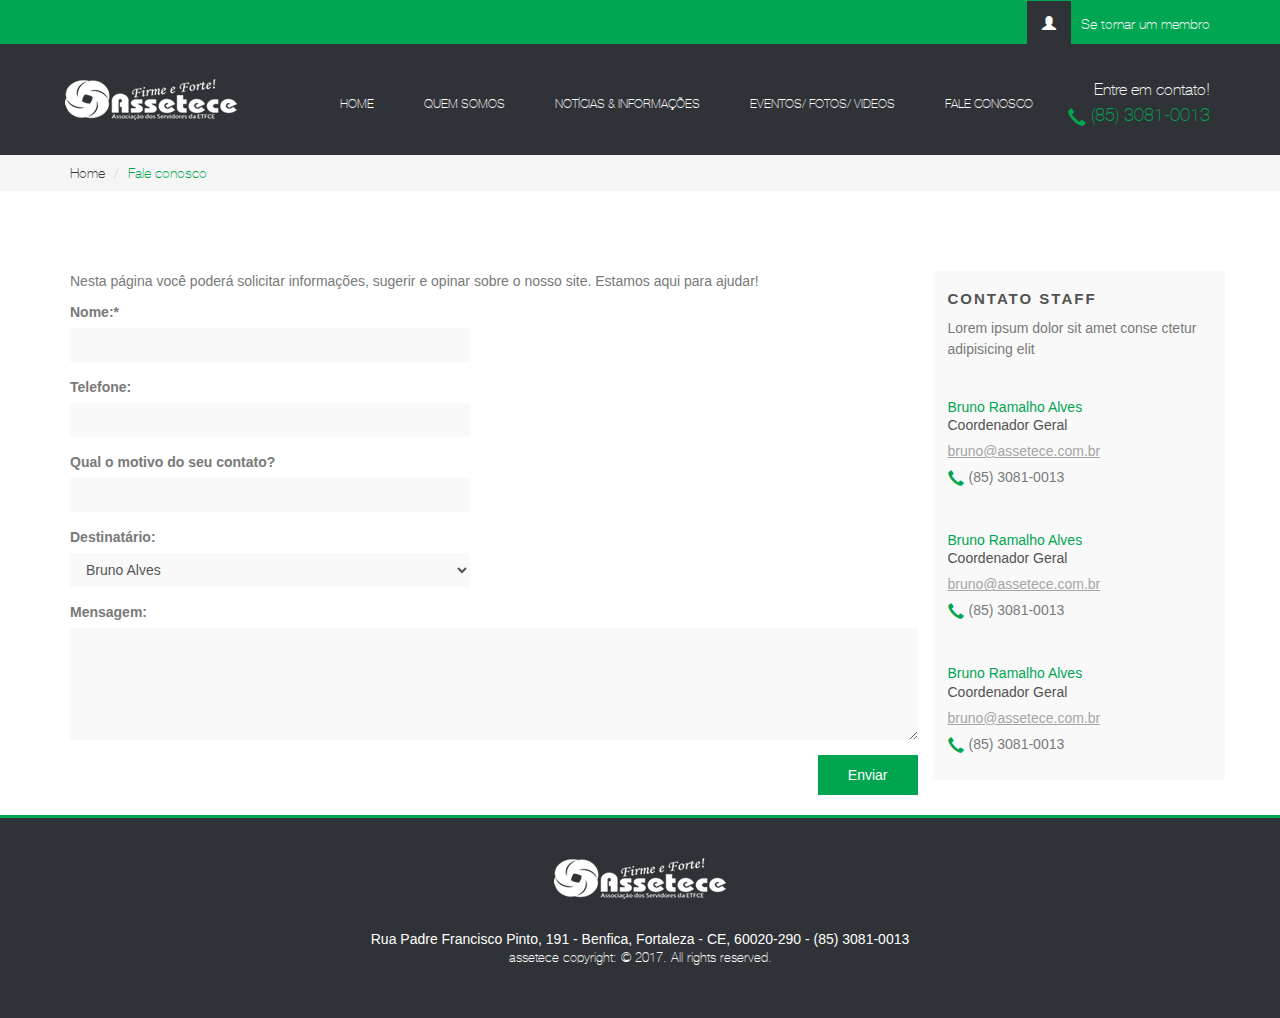
<file: contato.html>
<!DOCTYPE html>
<html lang="en">

<head>
    <title>Assetece</title>
    <meta charset="UTF-8">
    <meta name="viewport" content="width=device-width, initial-scale=1">
    <link href="css/bootstrap.min.css" rel="stylesheet">
    <link href="css/style.css" rel="stylesheet">
</head>

<body>

    <div id="wrapper" class="internal-page">
        <div class="top-header">
            <div class="container">
                <div class="top-membro pull-right">
                    <a href="#" class="pull-right"><span class="glyphicon glyphicon-user"></span>Se tornar um membro</a>
                </div>
            </div>
        </div>
        <nav class="navbar navbar-default">
            <div class="container">
                <div class="navbar-header">
                    <button type="button" class="navbar-toggle collapsed" data-toggle="collapse" data-target="#bs-example-navbar-collapse-1" aria-expanded="false">
                        <span class="sr-only">Toggle navigation</span>
                        <span class="icon-bar"></span>
                        <span class="icon-bar"></span>
                        <span class="icon-bar"></span>
                    </button>
                    <a class="navbar-brand" href="#"><img src="images/logo.png" alt="Logo"></a>
                </div>

                <div class="collapse navbar-collapse" id="bs-example-navbar-collapse-1">
                    <ul class="nav navbar-nav navbar-right">
                        <li><a href="index.html">Home</a></li>
                        <li><a href="quem-somos.html">Quem somos</a></li>
                        <li><a href="noticias.html">Notícias & Informações</a></li>
                        <li><a href="noticias.html">Eventos/ Fotos/ Videos</a></li>
                        <li><a href="contato.html">Fale conosco</a></li>
                        <li class="top-fone">Entre em contato!<span class="fone"><span class="icon-fone glyphicon glyphicon-earphone"></span>(85) 3081-0013</span>
                        </li>
                    </ul>
                </div>
            </div>
        </nav>
        <div aria-label="breadcrumb" class="breadcrumb-box">
            <div class="container">
                <ol class="breadcrumb">
                    <li class="breadcrumb-item"><a href="#">Home</a></li>
                    <li class="breadcrumb-item active" aria-current="page">Fale conosco</li>
                </ol>
            </div>
        </div>

        <div class="content">
            <div class="container">
                <div class="row content-full">
                    <div class="col-md-9">
                        <div class="row form-contato">
                            <div class="col-md-12">
                                <p>Nesta página você poderá solicitar informações, sugerir e opinar sobre o nosso site. Estamos aqui para ajudar!</p>
                                <form action="/action_page.php">
                                    <div class="form-group">
                                        <label for="email">Nome:*</label>
                                        <input type="email" class="form-control" id="email">
                                    </div>
                                    <div class="form-group">
                                        <label for="pwd">Telefone:</label>
                                        <input type="phone" class="form-control" id="pwd">
                                    </div>
                                    <div class="form-group">
                                        <label for="pwd">Qual o motivo do seu contato?</label>
                                        <input type="motivo" class="form-control" id="pwd">
                                    </div>
                                    <div class="form-group">
                                        <label for="sel1">Destinatário:</label>
                                        <select class="form-control" id="sel1">
                                              <option>Bruno Alves</option>
                                              <option>2</option>
                                              <option>3</option>
                                              <option>4</option>
                                            </select>
                                    </div>
                                    <div class="form-group">
                                        <label for="comment">Mensagem:</label>
                                        <textarea class="form-control" rows="5" id="comment"></textarea>
                                    </div>
                                    <button type="submit" class="btn btn-default">Enviar</button>
                                </form>
                            </div>
                        </div>
                    </div>
                    <div class="col-md-3 sidebar">
                        <div class="tit-sidebar">
                            <h3>Contato Staff</h3>
                            <span>Lorem ipsum dolor sit amet conse ctetur adipisicing elit</span>
                        </div>
                        <div class="sidebar-lista">
                            <div class="item-lista item-contato">
                                <div class="tit-item">
                                    <h5>Bruno Ramalho Alves</h5>
                                    <span>Coordenador Geral</span>
                                    <a href="">bruno@assetece.com.br</a>
                                    <p><i class="glyphicon glyphicon-earphone"></i>(85) 3081-0013</p>
                                </div>
                            </div>
                            <div class="item-lista item-contato">
                                <div class="tit-item">
                                    <h5>Bruno Ramalho Alves</h5>
                                    <span>Coordenador Geral</span>
                                    <a href="">bruno@assetece.com.br</a>
                                    <p><i class="glyphicon glyphicon-earphone"></i>(85) 3081-0013</p>
                                </div>
                            </div>
                            <div class="item-lista item-contato">
                                <div class="tit-item">
                                    <h5>Bruno Ramalho Alves</h5>
                                    <span>Coordenador Geral</span>
                                    <a href="">bruno@assetece.com.br</a>
                                    <p><i class="glyphicon glyphicon-earphone"></i>(85) 3081-0013</p>
                                </div>
                            </div>
                        </div>
                    </div>
                </div>
            </div>
        </div>
    </div>
    <div class="footer">
        <div class="container">
            <img src="images/logo.png" alt="">
            <p class="footer-end">Rua Padre Francisco Pinto, 191 - Benfica, Fortaleza - CE, 60020-290 - (85) 3081-0013</p>
            <p class="copyright">assetece copyright: © 2017. All rights reserved.</p>
        </div>
    </div>
    </div>

    <script type="text/javascript" src="js/jquery-3.2.1.min.js"></script>
    <script type="text/javascript" src="js/bootstrap.min.js"></script>
    <script type="text/javascript" src="js/scripts.js"></script>

</body>

</html>
</file>
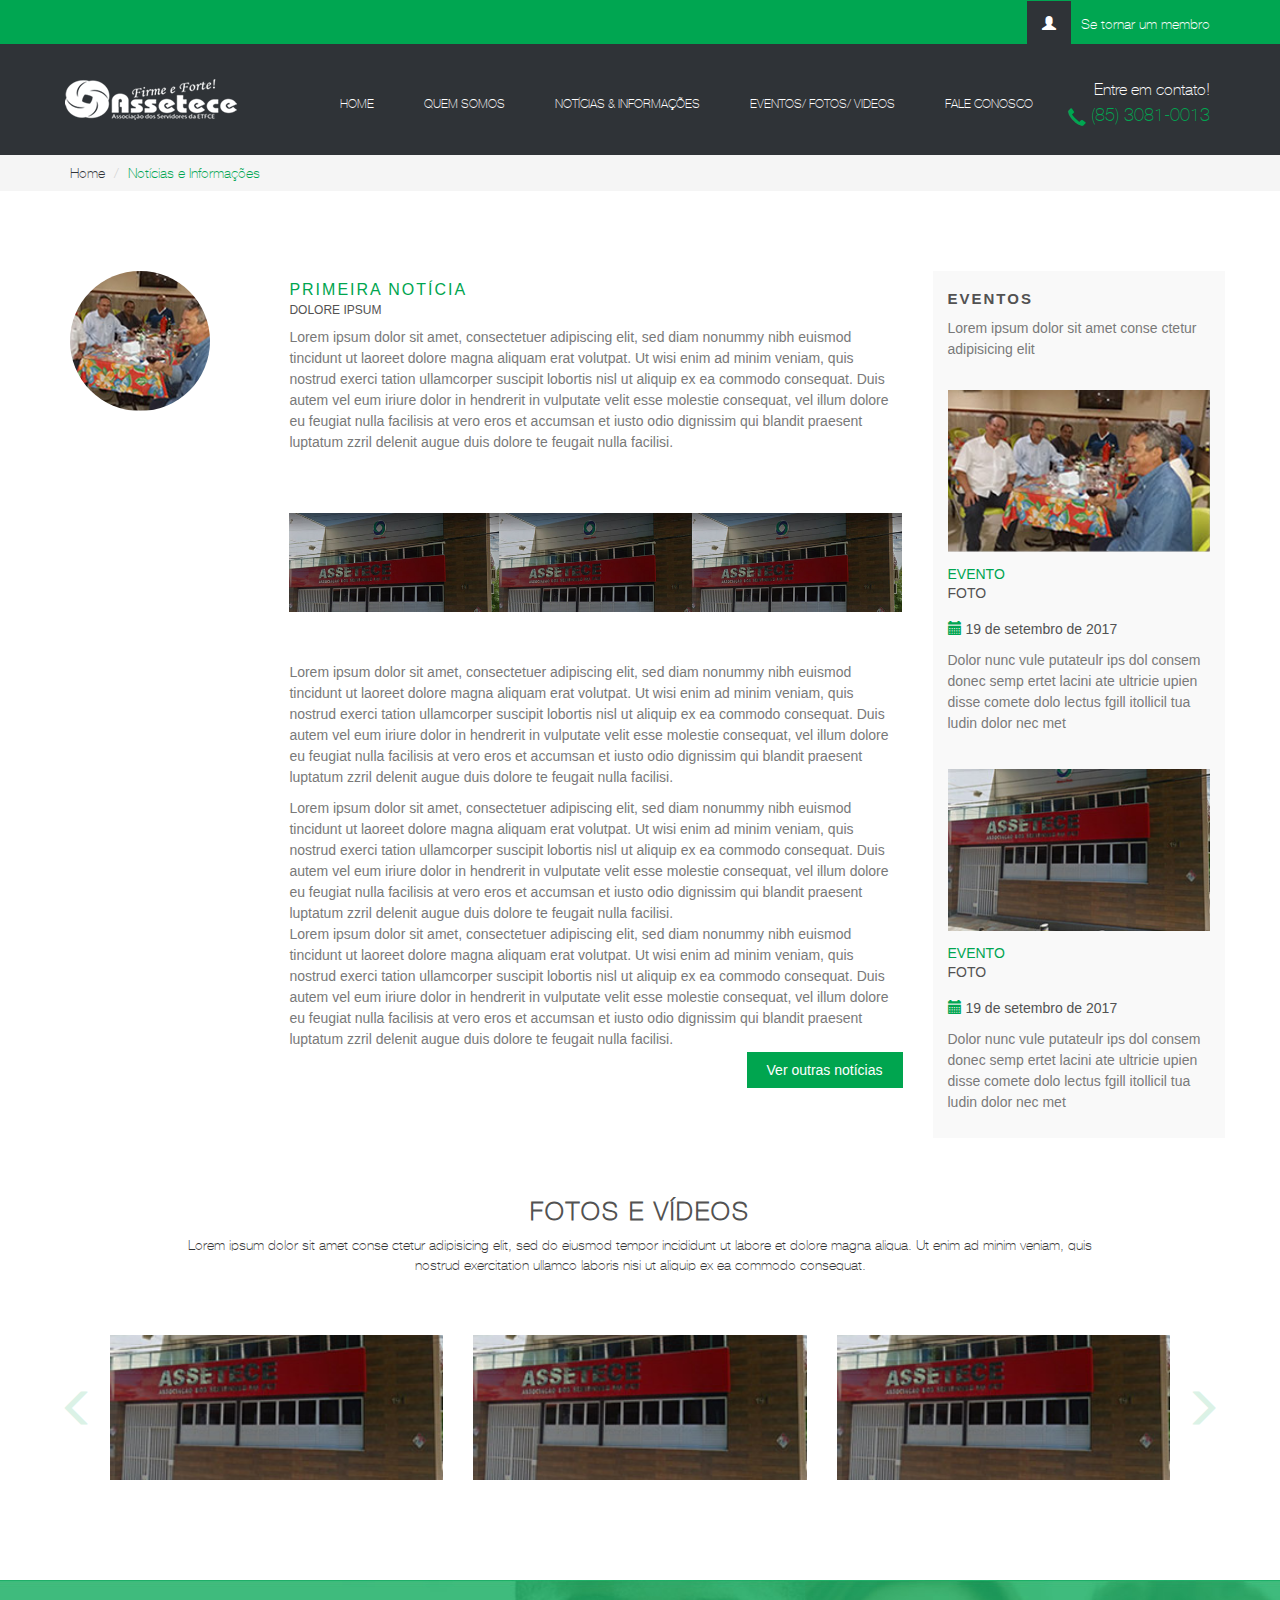
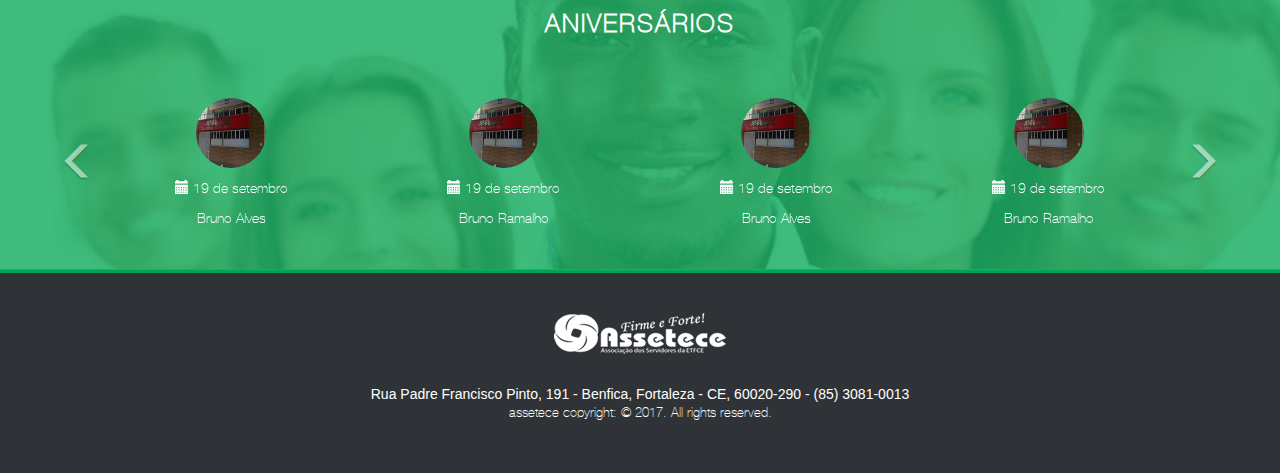
<file: noticia.html>
<!DOCTYPE html>
<html lang="en">

<head>
    <title>Assetece</title>
    <meta charset="UTF-8">
    <meta name="viewport" content="width=device-width, initial-scale=1">
    <link href="css/bootstrap.min.css" rel="stylesheet">
    <link href="css/style.css" rel="stylesheet">
</head>

<body>

    <div id="wrapper" class="internal-page">
        <div class="top-header">
            <div class="container">
                <div class="top-membro pull-right">
                    <a href="#" class="pull-right"><span class="glyphicon glyphicon-user"></span>Se tornar um membro</a>
                </div>
            </div>
        </div>
        <nav class="navbar navbar-default">
            <div class="container">
                <div class="navbar-header">
                    <button type="button" class="navbar-toggle collapsed" data-toggle="collapse" data-target="#bs-example-navbar-collapse-1" aria-expanded="false">
                        <span class="sr-only">Toggle navigation</span>
                        <span class="icon-bar"></span>
                        <span class="icon-bar"></span>
                        <span class="icon-bar"></span>
                    </button>
                    <a class="navbar-brand" href="#"><img src="images/logo.png" alt="Logo"></a>
                </div>

                <div class="collapse navbar-collapse" id="bs-example-navbar-collapse-1">
                    <ul class="nav navbar-nav navbar-right">
                        <li><a href="index.html">Home</a></li>
                        <li><a href="quem-somos.html">Quem somos</a></li>
                        <li><a href="noticias.html">Notícias & Informações</a></li>
                        <li><a href="noticias.html">Eventos/ Fotos/ Videos</a></li>
                        <li><a href="contato.html">Fale conosco</a></li>
                        <li class="top-fone">Entre em contato!<span class="fone"><span class="icon-fone glyphicon glyphicon-earphone"></span>(85) 3081-0013</span>
                        </li>
                    </ul>
                </div>
            </div>
        </nav>
        <div aria-label="breadcrumb" class="breadcrumb-box">
            <div class="container">
                <ol class="breadcrumb">
                    <li class="breadcrumb-item"><a href="#">Home</a></li>
                    <li class="breadcrumb-item active" aria-current="page">Notícias e Informações</li>
                </ol>
            </div>
        </div>

        <div class="content">
            <div class="container">
                <div class="row content-full">
                    <div class="col-md-9">
                        <div class="row item-post">
                            <div class="col-md-3">
                                <img src="images/evento-2.jpg" alt="">
                            </div>
                            <div class="col-md-9 content-post">
                                <h2>Primeira notícia</h2>
                                <h5>Dolore ipsum</h5>
                                <p>
                                    Lorem ipsum dolor sit amet, consectetuer adipiscing elit, sed diam nonummy nibh euismod tincidunt ut laoreet dolore magna aliquam erat volutpat. Ut wisi enim ad minim veniam, quis nostrud exerci tation ullamcorper suscipit lobortis nisl ut aliquip ex
                                    ea commodo consequat. Duis autem vel eum iriure dolor in hendrerit in vulputate velit esse molestie consequat, vel illum dolore eu feugiat nulla facilisis at vero eros et accumsan et iusto odio dignissim qui blandit
                                    praesent luptatum zzril delenit augue duis dolore te feugait nulla facilisi.
                                </p>
                                <img src="images/sobre-img.jpg" alt="">
                                <p>
                                    Lorem ipsum dolor sit amet, consectetuer adipiscing elit, sed diam nonummy nibh euismod tincidunt ut laoreet dolore magna aliquam erat volutpat. Ut wisi enim ad minim veniam, quis nostrud exerci tation ullamcorper suscipit lobortis nisl ut aliquip ex
                                    ea commodo consequat. Duis autem vel eum iriure dolor in hendrerit in vulputate velit esse molestie consequat, vel illum dolore eu feugiat nulla facilisis at vero eros et accumsan et iusto odio dignissim qui blandit
                                    praesent luptatum zzril delenit augue duis dolore te feugait nulla facilisi.
                                </p>
                                <p>
                                    Lorem ipsum dolor sit amet, consectetuer adipiscing elit, sed diam nonummy nibh euismod tincidunt ut laoreet dolore magna aliquam erat volutpat. Ut wisi enim ad minim veniam, quis nostrud exerci tation ullamcorper suscipit lobortis nisl ut aliquip ex
                                    ea commodo consequat. Duis autem vel eum iriure dolor in hendrerit in vulputate velit esse molestie consequat, vel illum dolore eu feugiat nulla facilisis at vero eros et accumsan et iusto odio dignissim qui blandit
                                    praesent luptatum zzril delenit augue duis dolore te feugait nulla facilisi. <br>Lorem ipsum dolor sit amet, consectetuer adipiscing elit, sed diam nonummy nibh euismod tincidunt
                                    ut laoreet dolore magna aliquam erat volutpat. Ut wisi enim ad minim veniam, quis nostrud exerci tation ullamcorper suscipit lobortis nisl ut aliquip ex ea commodo consequat. Duis autem vel eum iriure dolor in hendrerit
                                    in vulputate velit esse molestie consequat, vel illum dolore eu feugiat nulla facilisis at vero eros et accumsan et iusto odio dignissim qui blandit praesent luptatum zzril delenit augue duis dolore te feugait nulla
                                    facilisi.
                                </p>
                                <div class="leia-outras">
                                    <a href="#">Ver outras notícias</a>
                                </div>
                            </div>
                        </div>
                    </div>
                    <div class="col-md-3 sidebar">
                        <div class="tit-sidebar">
                            <h3>Eventos</h3>
                            <span>Lorem ipsum dolor sit amet conse ctetur adipisicing elit</span>
                        </div>
                        <div class="sidebar-lista">
                            <div class="item-lista">
                                <div class="img-lista">
                                    <img src="images/evento-2.jpg" alt="">
                                </div>
                                <div class="tit-item">
                                    <h5>Evento</h5>
                                    <span>Foto</span>
                                </div>
                                <p class="data-evento">
                                    <span class="glyphicon glyphicon-calendar"></span> 19 de setembro de 2017
                                </p>
                                <p>Dolor nunc vule putateulr ips dol consem donec semp ertet lacini ate ultricie upien disse comete dolo lectus fgill itollicil tua ludin dolor nec met </p>
                            </div>
                            <div class="item-lista">
                                <div class="img-lista">
                                    <img src="images/evento.jpg" alt="">
                                </div>
                                <div class="tit-item">
                                    <h5>Evento</h5>
                                    <span>Foto</span>
                                </div>
                                <p class="data-evento">
                                    <span class="glyphicon glyphicon-calendar"></span> 19 de setembro de 2017
                                </p>
                                <p>Dolor nunc vule putateulr ips dol consem donec semp ertet lacini ate ultricie upien disse comete dolo lectus fgill itollicil tua ludin dolor nec met </p>
                            </div>
                        </div>
                    </div>
                </div>
            </div>

            <div class="fotos">
                <div class="container">
                    <div class="header-section text-center">
                        <h3>Fotos e Vídeos</h3>
                        <p class="section-desc">
                            Lorem ipsum dolor sit amet conse ctetur adipisicing elit, sed do eiusmod tempor incididunt ut labore et dolore magna aliqua. Ut enim ad minim veniam, quis nostrud exercitation ullamco laboris nisi ut aliquip ex ea commodo consequat.
                        </p>
                    </div>
                    <div class="carousel slide media-carousel" id="media">
                        <div class="carousel-inner">
                            <div class="item  active">
                                <div class="row">
                                    <div class="col-md-4 padtop30">
                                        <center>
                                            <div class="parent_circle">
                                                <div class="parent_circle_contain">
                                                    <div class="img-fotos">
                                                        <img src="images/evento.jpg" alt="">
                                                    </div>
                                                </div>
                                            </div>
                                        </center>
                                    </div>
                                    <div class="col-md-4 padtop30">
                                        <center>
                                            <div class="parent_circle">
                                                <div class="parent_circle_contain">
                                                    <div class="img-fotos">
                                                        <img src="images/evento.jpg" alt="">
                                                    </div>
                                                </div>
                                            </div>
                                        </center>
                                    </div>
                                    <div class="col-md-4 padtop30">
                                        <center>
                                            <div class="parent_circle">
                                                <div class="parent_circle_contain">
                                                    <div class="img-fotos">
                                                        <img src="images/evento.jpg" alt="">
                                                    </div>
                                                </div>
                                            </div>
                                        </center>
                                    </div>
                                </div>
                            </div>
                            <div class="item">
                                <div class="row">
                                    <div class="col-md-4 padtop30">
                                        <center>
                                            <div class="parent_circle">
                                                <div class="parent_circle_contain">
                                                    <div class="img-fotos">
                                                        <img src="images/evento.jpg" alt="">
                                                    </div>
                                                </div>
                                            </div>
                                        </center>
                                    </div>
                                    <div class="col-md-4 padtop30">
                                        <center>
                                            <div class="parent_circle">
                                                <div class="parent_circle_contain">
                                                    <div class="img-fotos">
                                                        <img src="images/evento.jpg" alt="">
                                                    </div>
                                                </div>
                                            </div>
                                        </center>
                                    </div>
                                    <div class="col-md-4 padtop30">
                                        <center>
                                            <div class="parent_circle">
                                                <div class="parent_circle_contain">
                                                    <div class="img-fotos">
                                                        <img src="images/evento.jpg" alt="">
                                                    </div>
                                                </div>
                                            </div>
                                        </center>
                                    </div>
                                </div>
                            </div>

                        </div>
                        <a data-slide="prev" href="#media" class="left carousel-control"><span class="glyphicon glyphicon-menu-left"></span></a>
                        <a data-slide="next" href="#media" class="right carousel-control"><span class="glyphicon glyphicon-menu-right"></span></a>
                    </div>
                </div>
            </div>

            <div class="aniversarios">
                <div class="container">
                    <div class="header-section text-center">
                        <h3>Aniversários</h3>
                    </div>

                    <div class="carousel slide media-carousel" id="media">
                        <div class="carousel-inner">
                            <div class="item  active">
                                <div class="row">
                                    <div class="col-md-3 padtop30">
                                        <center>
                                            <div class="parent_circle">
                                                <div class="parent_circle_contain">
                                                    <div class="img-aniv">
                                                        <img src="images/evento.jpg" alt="">
                                                    </div>
                                                    <p class="data-evento">
                                                        <span class="glyphicon glyphicon-calendar"></span> 19 de setembro
                                                    </p>
                                                    <p class="nome-aniv">Bruno Alves</p>
                                                </div>
                                                <div class=" child_round_circle child_round_circle_img1">

                                                </div>
                                            </div>
                                        </center>
                                    </div>
                                    <div class="col-md-3 padtop30">
                                        <center>
                                            <div class="parent_circle">
                                                <div class="parent_circle_contain">
                                                    <div class="img-aniv">
                                                        <img src="images/evento.jpg" alt="">
                                                    </div>
                                                    <p class="data-evento">
                                                        <span class="glyphicon glyphicon-calendar"></span> 19 de setembro
                                                    </p>
                                                    <p class="nome-aniv">Bruno Ramalho</p>
                                                </div>
                                                <div class="child_round_circle child_round_circle_img2  ">

                                                </div>
                                            </div>
                                        </center>
                                    </div>
                                    <div class="col-md-3 padtop30">
                                        <center>
                                            <div class="parent_circle">
                                                <div class="parent_circle_contain">
                                                    <div class="img-aniv">
                                                        <img src="images/evento.jpg" alt="">
                                                    </div>
                                                    <p class="data-evento">
                                                        <span class="glyphicon glyphicon-calendar"></span> 19 de setembro
                                                    </p>
                                                    <p class="nome-aniv">Bruno Alves</p>
                                                </div>
                                                <div class=" child_round_circle child_round_circle_img3 ">

                                                </div>
                                            </div>
                                        </center>
                                    </div>
                                    <div class="col-md-3 padtop30">
                                        <center>
                                            <div class="parent_circle">
                                                <div class="parent_circle_contain">
                                                    <div class="img-aniv">
                                                        <img src="images/evento.jpg" alt="">
                                                    </div>
                                                    <p class="data-evento">
                                                        <span class="glyphicon glyphicon-calendar"></span> 19 de setembro
                                                    </p>
                                                    <p class="nome-aniv">Bruno Ramalho</p>
                                                </div>
                                                <div class=" child_round_circle child_round_circle_img4 ">

                                                </div>
                                            </div>
                                        </center>
                                    </div>
                                </div>
                            </div>
                            <div class="item">
                                <div class="row">
                                    <div class="col-md-3 padtop30">
                                        <center>
                                            <div class="parent_circle">
                                                <div class="parent_circle_contain">
                                                    <div class="img-aniv">
                                                        <img src="images/evento.jpg" alt="">
                                                    </div>
                                                    <p class="data-evento">
                                                        <span class="glyphicon glyphicon-calendar"></span> 19 de setembro
                                                    </p>
                                                    <p class="nome-aniv">Bruno Ramalho</p>
                                                </div>
                                                <div class=" child_round_circle child_round_circle_img4 ">

                                                </div>
                                            </div>
                                        </center>
                                    </div>
                                    <div class="col-md-3 padtop30">
                                        <center>
                                            <div class="parent_circle">
                                                <div class="parent_circle_contain">
                                                    <div class="img-aniv">
                                                        <img src="images/evento.jpg" alt="">
                                                    </div>
                                                    <p class="data-evento">
                                                        <span class="glyphicon glyphicon-calendar"></span> 19 de setembro
                                                    </p>
                                                    <p class="nome-aniv">Bruno Alves</p>
                                                </div>
                                                <div class=" child_round_circle child_round_circle_img5">

                                                </div>
                                            </div>
                                        </center>
                                    </div>
                                    <div class="col-md-3 padtop30">
                                        <center>
                                            <div class="parent_circle">
                                                <div class="parent_circle_contain">
                                                    <div class="img-aniv">
                                                        <img src="images/evento.jpg" alt="">
                                                    </div>
                                                    <p class="data-evento">
                                                        <span class="glyphicon glyphicon-calendar"></span> 19 de setembro
                                                    </p>
                                                    <p class="nome-aniv">Bruno Ramalho</p>
                                                </div>
                                                <div class=" child_round_circle child_round_circle_img6">

                                                </div>
                                            </div>
                                        </center>
                                    </div>
                                </div>
                            </div>

                        </div>
                        <a data-slide="prev" href="#media" class="left carousel-control"><span class="glyphicon glyphicon-menu-left"></span></a>
                        <a data-slide="next" href="#media" class="right carousel-control"><span class="glyphicon glyphicon-menu-right"></span></a>
                    </div>

                </div>
            </div>
        </div>
    </div>
    <div class="footer">
        <div class="container">
            <img src="images/logo.png" alt="">
            <p class="footer-end">Rua Padre Francisco Pinto, 191 - Benfica, Fortaleza - CE, 60020-290 - (85) 3081-0013</p>
            <p class="copyright">assetece copyright: © 2017. All rights reserved.</p>
        </div>
    </div>
    </div>

    <script type="text/javascript" src="js/jquery-3.2.1.min.js"></script>
    <script type="text/javascript" src="js/bootstrap.min.js"></script>
    <script type="text/javascript" src="js/scripts.js"></script>

</body>

</html>
</file>
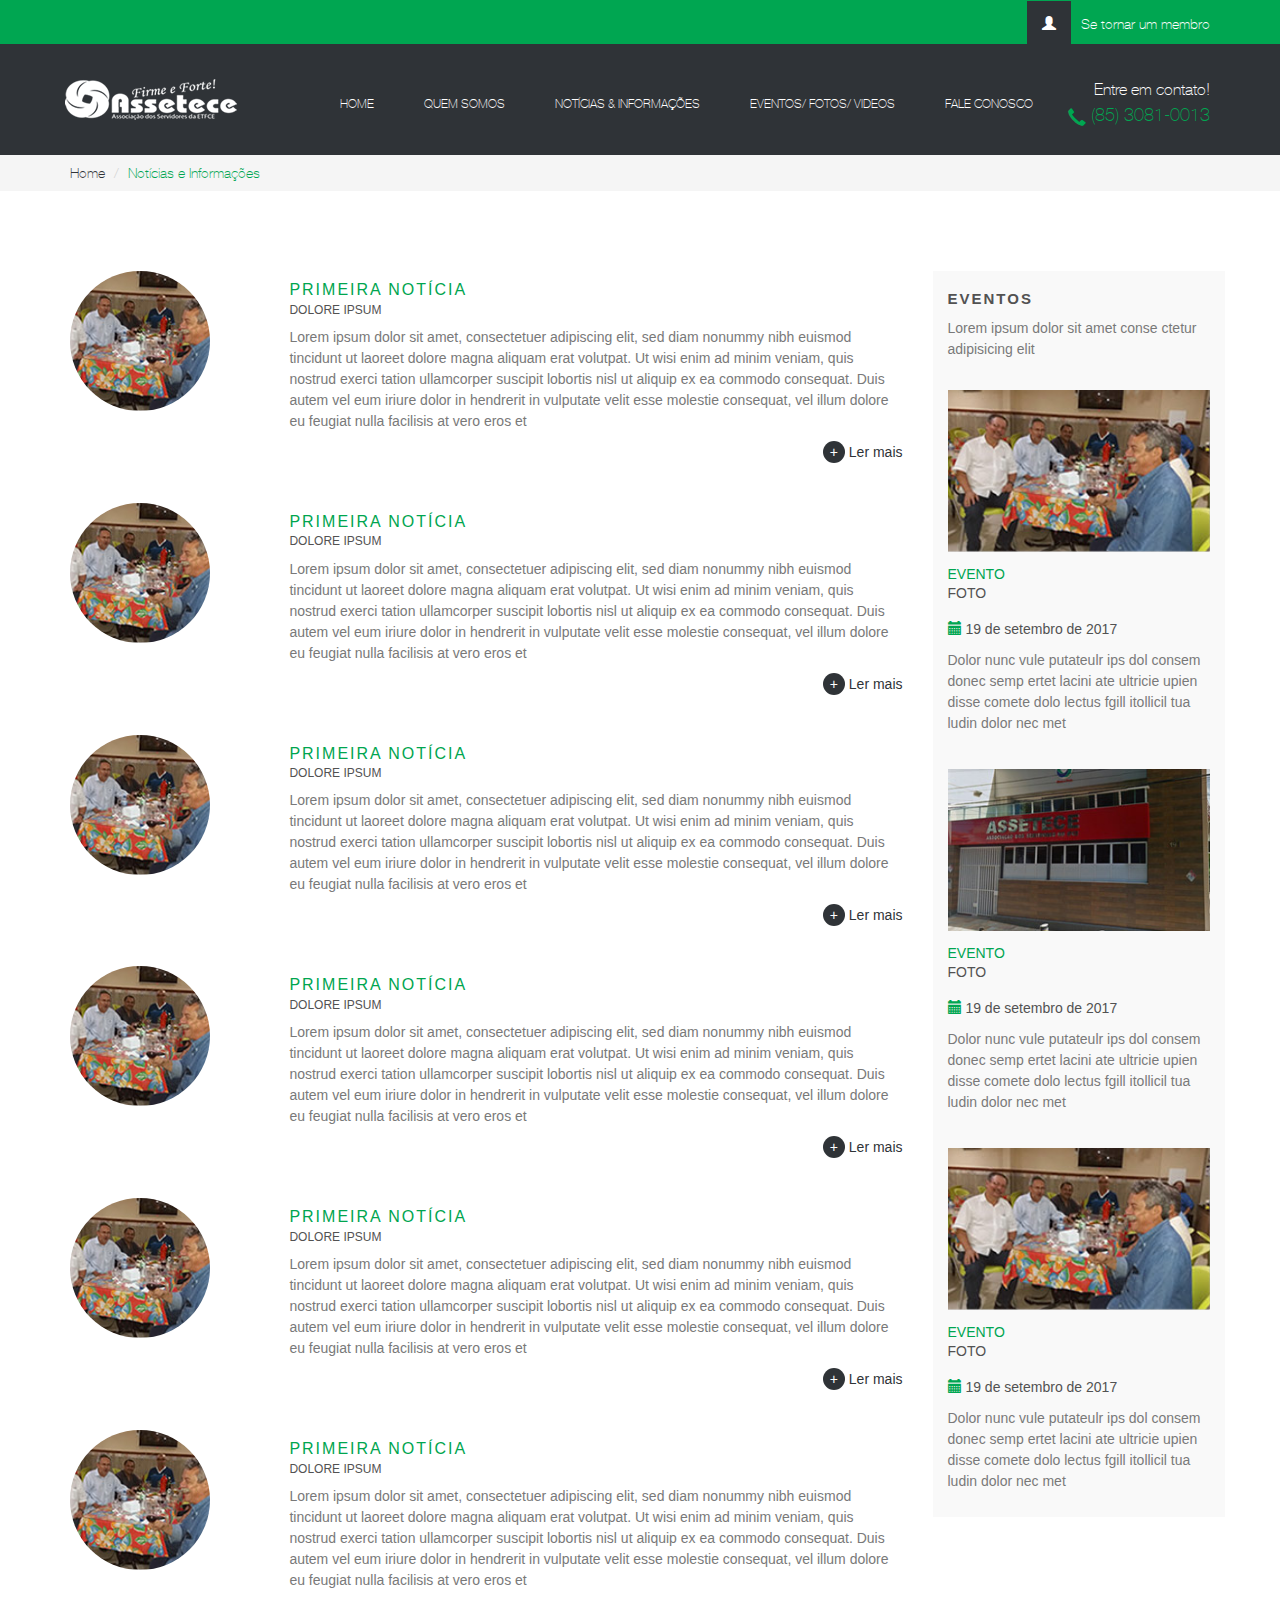
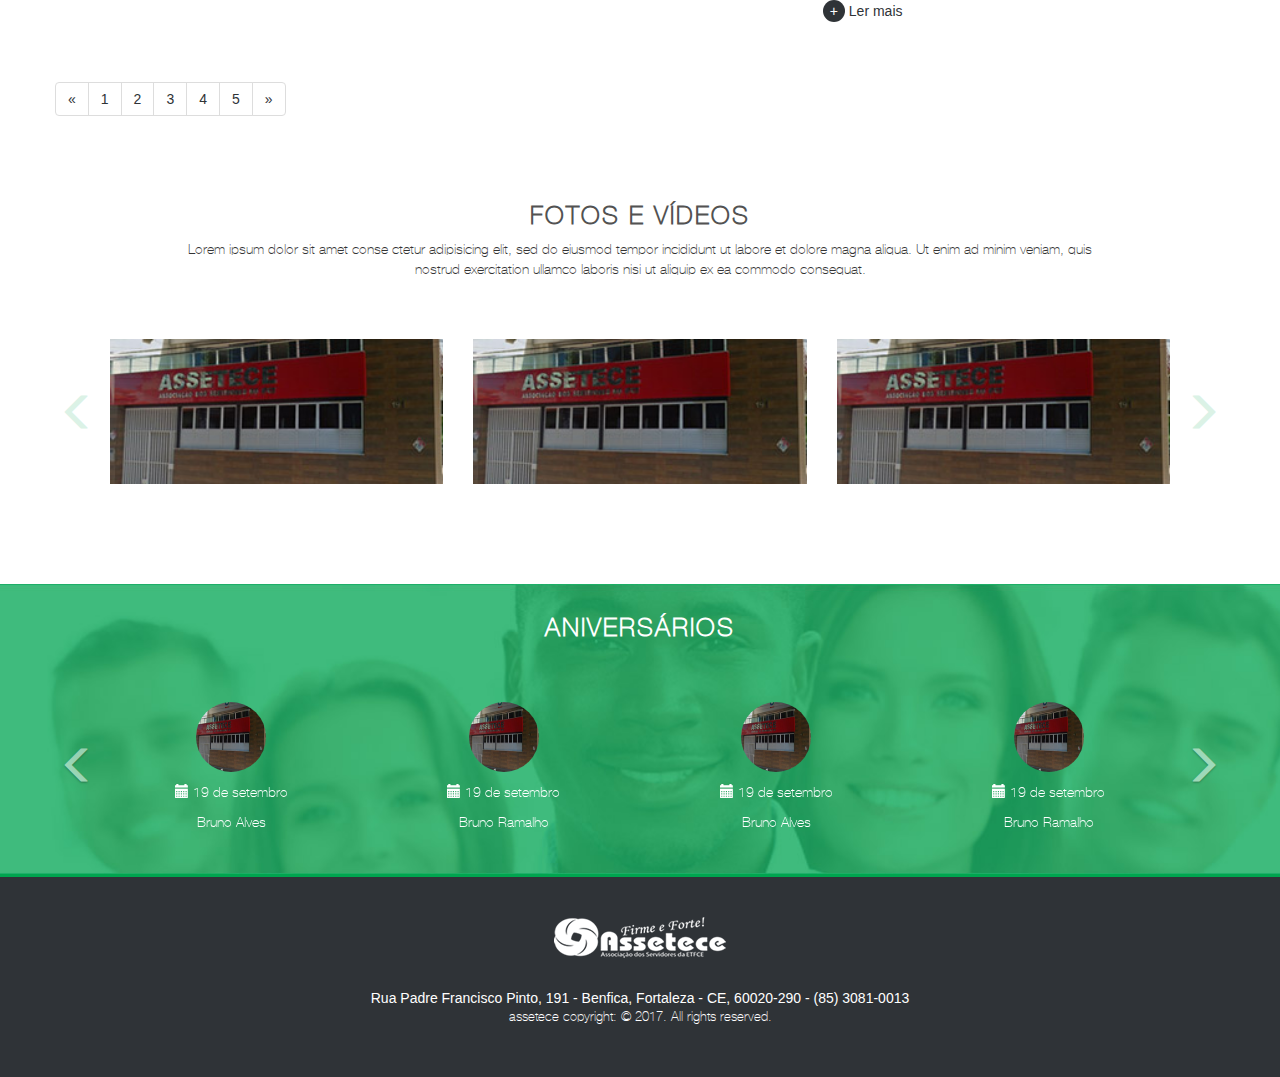
<file: noticias.html>
<!DOCTYPE html>
<html lang="en">

<head>
    <title>Assetece</title>
    <meta charset="UTF-8">
    <meta name="viewport" content="width=device-width, initial-scale=1">
    <link href="css/bootstrap.min.css" rel="stylesheet">
    <link href="css/style.css" rel="stylesheet">
</head>

<body>

    <div id="wrapper" class="internal-page">
        <div class="top-header">
            <div class="container">
                <div class="top-membro pull-right">
                    <a href="#" class="pull-right"><span class="glyphicon glyphicon-user"></span>Se tornar um membro</a>
                </div>
            </div>
        </div>
        <nav class="navbar navbar-default">
            <div class="container">
                <div class="navbar-header">
                    <button type="button" class="navbar-toggle collapsed" data-toggle="collapse" data-target="#bs-example-navbar-collapse-1" aria-expanded="false">
                        <span class="sr-only">Toggle navigation</span>
                        <span class="icon-bar"></span>
                        <span class="icon-bar"></span>
                        <span class="icon-bar"></span>
                    </button>
                    <a class="navbar-brand" href="#"><img src="images/logo.png" alt="Logo"></a>
                </div>

                <div class="collapse navbar-collapse" id="bs-example-navbar-collapse-1">
                    <ul class="nav navbar-nav navbar-right">
                        <li><a href="index.html">Home</a></li>
                        <li><a href="quem-somos.html">Quem somos</a></li>
                        <li><a href="noticias.html">Notícias & Informações</a></li>
                        <li><a href="noticias.html">Eventos/ Fotos/ Videos</a></li>
                        <li><a href="contato.html">Fale conosco</a></li>
                        <li class="top-fone">Entre em contato!<span class="fone"><span class="icon-fone glyphicon glyphicon-earphone"></span>(85) 3081-0013</span>
                        </li>
                    </ul>
                </div>
            </div>
        </nav>
        <div aria-label="breadcrumb" class="breadcrumb-box">
            <div class="container">
                <ol class="breadcrumb">
                    <li class="breadcrumb-item"><a href="#">Home</a></li>
                    <li class="breadcrumb-item active" aria-current="page">Notícias e Informações</li>
                </ol>
            </div>
        </div>

        <div class="content">
            <div class="container">
                <div class="row content-full">
                    <div class="col-md-9">
                        <div class="row item-post">
                            <div class="col-md-3">
                                <img src="images/evento-2.jpg" alt="">
                            </div>
                            <div class="col-md-9 content-post">
                                <h2>Primeira notícia</h2>
                                <h5>Dolore ipsum</h5>
                                <p>
                                    Lorem ipsum dolor sit amet, consectetuer adipiscing elit, sed diam nonummy nibh euismod tincidunt ut laoreet dolore magna aliquam erat volutpat. Ut wisi enim ad minim veniam, quis nostrud exerci tation ullamcorper suscipit lobortis nisl ut aliquip ex
                                    ea commodo consequat. Duis autem vel eum iriure dolor in hendrerit in vulputate velit esse molestie consequat, vel illum dolore eu feugiat nulla facilisis at vero eros et
                                </p>
                                <div class="leia-mais">
                                    <a href="#"> <span>+</span> Ler mais</a>
                                </div>
                            </div>
                        </div>
                        <div class="row item-post">
                            <div class="col-md-3">
                                <img src="images/evento-2.jpg" alt="">
                            </div>
                            <div class="col-md-9 content-post">
                                <h2>Primeira notícia</h2>
                                <h5>Dolore ipsum</h5>
                                <p>
                                    Lorem ipsum dolor sit amet, consectetuer adipiscing elit, sed diam nonummy nibh euismod tincidunt ut laoreet dolore magna aliquam erat volutpat. Ut wisi enim ad minim veniam, quis nostrud exerci tation ullamcorper suscipit lobortis nisl ut aliquip ex
                                    ea commodo consequat. Duis autem vel eum iriure dolor in hendrerit in vulputate velit esse molestie consequat, vel illum dolore eu feugiat nulla facilisis at vero eros et
                                </p>
                                <div class="leia-mais">
                                    <a href="#"> <span>+</span> Ler mais</a>
                                </div>
                            </div>
                        </div>
                        <div class="row item-post">
                            <div class="col-md-3">
                                <img src="images/evento-2.jpg" alt="">
                            </div>
                            <div class="col-md-9 content-post">
                                <h2>Primeira notícia</h2>
                                <h5>Dolore ipsum</h5>
                                <p>
                                    Lorem ipsum dolor sit amet, consectetuer adipiscing elit, sed diam nonummy nibh euismod tincidunt ut laoreet dolore magna aliquam erat volutpat. Ut wisi enim ad minim veniam, quis nostrud exerci tation ullamcorper suscipit lobortis nisl ut aliquip ex
                                    ea commodo consequat. Duis autem vel eum iriure dolor in hendrerit in vulputate velit esse molestie consequat, vel illum dolore eu feugiat nulla facilisis at vero eros et
                                </p>
                                <div class="leia-mais">
                                    <a href="#"> <span>+</span> Ler mais</a>
                                </div>
                            </div>
                        </div>
                        <div class="row item-post">
                            <div class="col-md-3">
                                <img src="images/evento-2.jpg" alt="">
                            </div>
                            <div class="col-md-9 content-post">
                                <h2>Primeira notícia</h2>
                                <h5>Dolore ipsum</h5>
                                <p>
                                    Lorem ipsum dolor sit amet, consectetuer adipiscing elit, sed diam nonummy nibh euismod tincidunt ut laoreet dolore magna aliquam erat volutpat. Ut wisi enim ad minim veniam, quis nostrud exerci tation ullamcorper suscipit lobortis nisl ut aliquip ex
                                    ea commodo consequat. Duis autem vel eum iriure dolor in hendrerit in vulputate velit esse molestie consequat, vel illum dolore eu feugiat nulla facilisis at vero eros et
                                </p>
                                <div class="leia-mais">
                                    <a href="#"> <span>+</span> Ler mais</a>
                                </div>
                            </div>
                        </div>
                        <div class="row item-post">
                            <div class="col-md-3">
                                <img src="images/evento-2.jpg" alt="">
                            </div>
                            <div class="col-md-9 content-post">
                                <h2>Primeira notícia</h2>
                                <h5>Dolore ipsum</h5>
                                <p>
                                    Lorem ipsum dolor sit amet, consectetuer adipiscing elit, sed diam nonummy nibh euismod tincidunt ut laoreet dolore magna aliquam erat volutpat. Ut wisi enim ad minim veniam, quis nostrud exerci tation ullamcorper suscipit lobortis nisl ut aliquip ex
                                    ea commodo consequat. Duis autem vel eum iriure dolor in hendrerit in vulputate velit esse molestie consequat, vel illum dolore eu feugiat nulla facilisis at vero eros et
                                </p>
                                <div class="leia-mais">
                                    <a href="#"> <span>+</span> Ler mais</a>
                                </div>
                            </div>
                        </div>
                        <div class="row item-post">
                            <div class="col-md-3">
                                <img src="images/evento-2.jpg" alt="">
                            </div>
                            <div class="col-md-9 content-post">
                                <h2>Primeira notícia</h2>
                                <h5>Dolore ipsum</h5>
                                <p>
                                    Lorem ipsum dolor sit amet, consectetuer adipiscing elit, sed diam nonummy nibh euismod tincidunt ut laoreet dolore magna aliquam erat volutpat. Ut wisi enim ad minim veniam, quis nostrud exerci tation ullamcorper suscipit lobortis nisl ut aliquip ex
                                    ea commodo consequat. Duis autem vel eum iriure dolor in hendrerit in vulputate velit esse molestie consequat, vel illum dolore eu feugiat nulla facilisis at vero eros et
                                </p>
                                <div class="leia-mais">
                                    <a href="#"> <span>+</span> Ler mais</a>
                                </div>
                            </div>
                        </div>
                        <div class="row pages">
                            <nav aria-label="Page navigation">
                                <ul class="pagination">
                                    <li>
                                        <a href="#" aria-label="Previous">
                                            <span aria-hidden="true">«</span>
                                        </a>
                                    </li>
                                    <li><a href="#">1</a></li>
                                    <li><a href="#">2</a></li>
                                    <li><a href="#">3</a></li>
                                    <li><a href="#">4</a></li>
                                    <li><a href="#">5</a></li>
                                    <li>
                                        <a href="#" aria-label="Next">
                                            <span aria-hidden="true">»</span>
                                        </a>
                                    </li>
                                </ul>
                            </nav>
                        </div>
                    </div>
                    <div class="col-md-3 sidebar">
                        <div class="tit-sidebar">
                            <h3>Eventos</h3>
                            <span>Lorem ipsum dolor sit amet conse ctetur adipisicing elit</span>
                        </div>
                        <div class="sidebar-lista">
                            <div class="item-lista">
                                <div class="img-lista">
                                    <img src="images/evento-2.jpg" alt="">
                                </div>
                                <div class="tit-item">
                                    <h5>Evento</h5>
                                    <span>Foto</span>
                                </div>
                                <p class="data-evento">
                                    <span class="glyphicon glyphicon-calendar"></span> 19 de setembro de 2017
                                </p>
                                <p>Dolor nunc vule putateulr ips dol consem donec semp ertet lacini ate ultricie upien disse comete dolo lectus fgill itollicil tua ludin dolor nec met </p>
                            </div>
                            <div class="item-lista">
                                <div class="img-lista">
                                    <img src="images/evento.jpg" alt="">
                                </div>
                                <div class="tit-item">
                                    <h5>Evento</h5>
                                    <span>Foto</span>
                                </div>
                                <p class="data-evento">
                                    <span class="glyphicon glyphicon-calendar"></span> 19 de setembro de 2017
                                </p>
                                <p>Dolor nunc vule putateulr ips dol consem donec semp ertet lacini ate ultricie upien disse comete dolo lectus fgill itollicil tua ludin dolor nec met </p>
                            </div>
                            <div class="item-lista">
                                <div class="img-lista">
                                    <img src="images/evento-2.jpg" alt="">
                                </div>
                                <div class="tit-item">
                                    <h5>Evento</h5>
                                    <span>Foto</span>
                                </div>
                                <p class="data-evento">
                                    <span class="glyphicon glyphicon-calendar"></span> 19 de setembro de 2017
                                </p>
                                <p>Dolor nunc vule putateulr ips dol consem donec semp ertet lacini ate ultricie upien disse comete dolo lectus fgill itollicil tua ludin dolor nec met </p>
                            </div>
                        </div>
                    </div>
                </div>
            </div>

            <div class="fotos">
                <div class="container">
                    <div class="header-section text-center">
                        <h3>Fotos e Vídeos</h3>
                        <p class="section-desc">
                            Lorem ipsum dolor sit amet conse ctetur adipisicing elit, sed do eiusmod tempor incididunt ut labore et dolore magna aliqua. Ut enim ad minim veniam, quis nostrud exercitation ullamco laboris nisi ut aliquip ex ea commodo consequat.
                        </p>
                    </div>
                    <div class="carousel slide media-carousel" id="media">
                        <div class="carousel-inner">
                            <div class="item  active">
                                <div class="row">
                                    <div class="col-md-4 padtop30">
                                        <center>
                                            <div class="parent_circle">
                                                <div class="parent_circle_contain">
                                                    <div class="img-fotos">
                                                        <img src="images/evento.jpg" alt="">
                                                    </div>
                                                </div>
                                            </div>
                                        </center>
                                    </div>
                                    <div class="col-md-4 padtop30">
                                        <center>
                                            <div class="parent_circle">
                                                <div class="parent_circle_contain">
                                                    <div class="img-fotos">
                                                        <img src="images/evento.jpg" alt="">
                                                    </div>
                                                </div>
                                            </div>
                                        </center>
                                    </div>
                                    <div class="col-md-4 padtop30">
                                        <center>
                                            <div class="parent_circle">
                                                <div class="parent_circle_contain">
                                                    <div class="img-fotos">
                                                        <img src="images/evento.jpg" alt="">
                                                    </div>
                                                </div>
                                            </div>
                                        </center>
                                    </div>
                                </div>
                            </div>
                            <div class="item">
                                <div class="row">
                                    <div class="col-md-4 padtop30">
                                        <center>
                                            <div class="parent_circle">
                                                <div class="parent_circle_contain">
                                                    <div class="img-fotos">
                                                        <img src="images/evento.jpg" alt="">
                                                    </div>
                                                </div>
                                            </div>
                                        </center>
                                    </div>
                                    <div class="col-md-4 padtop30">
                                        <center>
                                            <div class="parent_circle">
                                                <div class="parent_circle_contain">
                                                    <div class="img-fotos">
                                                        <img src="images/evento.jpg" alt="">
                                                    </div>
                                                </div>
                                            </div>
                                        </center>
                                    </div>
                                    <div class="col-md-4 padtop30">
                                        <center>
                                            <div class="parent_circle">
                                                <div class="parent_circle_contain">
                                                    <div class="img-fotos">
                                                        <img src="images/evento.jpg" alt="">
                                                    </div>
                                                </div>
                                            </div>
                                        </center>
                                    </div>
                                </div>
                            </div>

                        </div>
                        <a data-slide="prev" href="#media" class="left carousel-control"><span class="glyphicon glyphicon-menu-left"></span></a>
                        <a data-slide="next" href="#media" class="right carousel-control"><span class="glyphicon glyphicon-menu-right"></span></a>
                    </div>
                </div>
            </div>

            <div class="aniversarios">
                <div class="container">
                    <div class="header-section text-center">
                        <h3>Aniversários</h3>
                    </div>

                    <div class="carousel slide media-carousel" id="media">
                        <div class="carousel-inner">
                            <div class="item  active">
                                <div class="row">
                                    <div class="col-md-3 padtop30">
                                        <center>
                                            <div class="parent_circle">
                                                <div class="parent_circle_contain">
                                                    <div class="img-aniv">
                                                        <img src="images/evento.jpg" alt="">
                                                    </div>
                                                    <p class="data-evento">
                                                        <span class="glyphicon glyphicon-calendar"></span> 19 de setembro
                                                    </p>
                                                    <p class="nome-aniv">Bruno Alves</p>
                                                </div>
                                                <div class=" child_round_circle child_round_circle_img1">

                                                </div>
                                            </div>
                                        </center>
                                    </div>
                                    <div class="col-md-3 padtop30">
                                        <center>
                                            <div class="parent_circle">
                                                <div class="parent_circle_contain">
                                                    <div class="img-aniv">
                                                        <img src="images/evento.jpg" alt="">
                                                    </div>
                                                    <p class="data-evento">
                                                        <span class="glyphicon glyphicon-calendar"></span> 19 de setembro
                                                    </p>
                                                    <p class="nome-aniv">Bruno Ramalho</p>
                                                </div>
                                                <div class="child_round_circle child_round_circle_img2  ">

                                                </div>
                                            </div>
                                        </center>
                                    </div>
                                    <div class="col-md-3 padtop30">
                                        <center>
                                            <div class="parent_circle">
                                                <div class="parent_circle_contain">
                                                    <div class="img-aniv">
                                                        <img src="images/evento.jpg" alt="">
                                                    </div>
                                                    <p class="data-evento">
                                                        <span class="glyphicon glyphicon-calendar"></span> 19 de setembro
                                                    </p>
                                                    <p class="nome-aniv">Bruno Alves</p>
                                                </div>
                                                <div class=" child_round_circle child_round_circle_img3 ">

                                                </div>
                                            </div>
                                        </center>
                                    </div>
                                    <div class="col-md-3 padtop30">
                                        <center>
                                            <div class="parent_circle">
                                                <div class="parent_circle_contain">
                                                    <div class="img-aniv">
                                                        <img src="images/evento.jpg" alt="">
                                                    </div>
                                                    <p class="data-evento">
                                                        <span class="glyphicon glyphicon-calendar"></span> 19 de setembro
                                                    </p>
                                                    <p class="nome-aniv">Bruno Ramalho</p>
                                                </div>
                                                <div class=" child_round_circle child_round_circle_img4 ">

                                                </div>
                                            </div>
                                        </center>
                                    </div>
                                </div>
                            </div>
                            <div class="item">
                                <div class="row">
                                    <div class="col-md-3 padtop30">
                                        <center>
                                            <div class="parent_circle">
                                                <div class="parent_circle_contain">
                                                    <div class="img-aniv">
                                                        <img src="images/evento.jpg" alt="">
                                                    </div>
                                                    <p class="data-evento">
                                                        <span class="glyphicon glyphicon-calendar"></span> 19 de setembro
                                                    </p>
                                                    <p class="nome-aniv">Bruno Ramalho</p>
                                                </div>
                                                <div class=" child_round_circle child_round_circle_img4 ">

                                                </div>
                                            </div>
                                        </center>
                                    </div>
                                    <div class="col-md-3 padtop30">
                                        <center>
                                            <div class="parent_circle">
                                                <div class="parent_circle_contain">
                                                    <div class="img-aniv">
                                                        <img src="images/evento.jpg" alt="">
                                                    </div>
                                                    <p class="data-evento">
                                                        <span class="glyphicon glyphicon-calendar"></span> 19 de setembro
                                                    </p>
                                                    <p class="nome-aniv">Bruno Alves</p>
                                                </div>
                                                <div class=" child_round_circle child_round_circle_img5">

                                                </div>
                                            </div>
                                        </center>
                                    </div>
                                    <div class="col-md-3 padtop30">
                                        <center>
                                            <div class="parent_circle">
                                                <div class="parent_circle_contain">
                                                    <div class="img-aniv">
                                                        <img src="images/evento.jpg" alt="">
                                                    </div>
                                                    <p class="data-evento">
                                                        <span class="glyphicon glyphicon-calendar"></span> 19 de setembro
                                                    </p>
                                                    <p class="nome-aniv">Bruno Ramalho</p>
                                                </div>
                                                <div class=" child_round_circle child_round_circle_img6">

                                                </div>
                                            </div>
                                        </center>
                                    </div>
                                </div>
                            </div>

                        </div>
                        <a data-slide="prev" href="#media" class="left carousel-control"><span class="glyphicon glyphicon-menu-left"></span></a>
                        <a data-slide="next" href="#media" class="right carousel-control"><span class="glyphicon glyphicon-menu-right"></span></a>
                    </div>

                </div>
            </div>
        </div>
    </div>
    <div class="footer">
        <div class="container">
            <img src="images/logo.png" alt="">
            <p class="footer-end">Rua Padre Francisco Pinto, 191 - Benfica, Fortaleza - CE, 60020-290 - (85) 3081-0013</p>
            <p class="copyright">assetece copyright: © 2017. All rights reserved.</p>
        </div>
    </div>
    </div>

    <script type="text/javascript" src="js/jquery-3.2.1.min.js"></script>
    <script type="text/javascript" src="js/bootstrap.min.js"></script>
    <script type="text/javascript" src="js/scripts.js"></script>

</body>

</html>
</file>
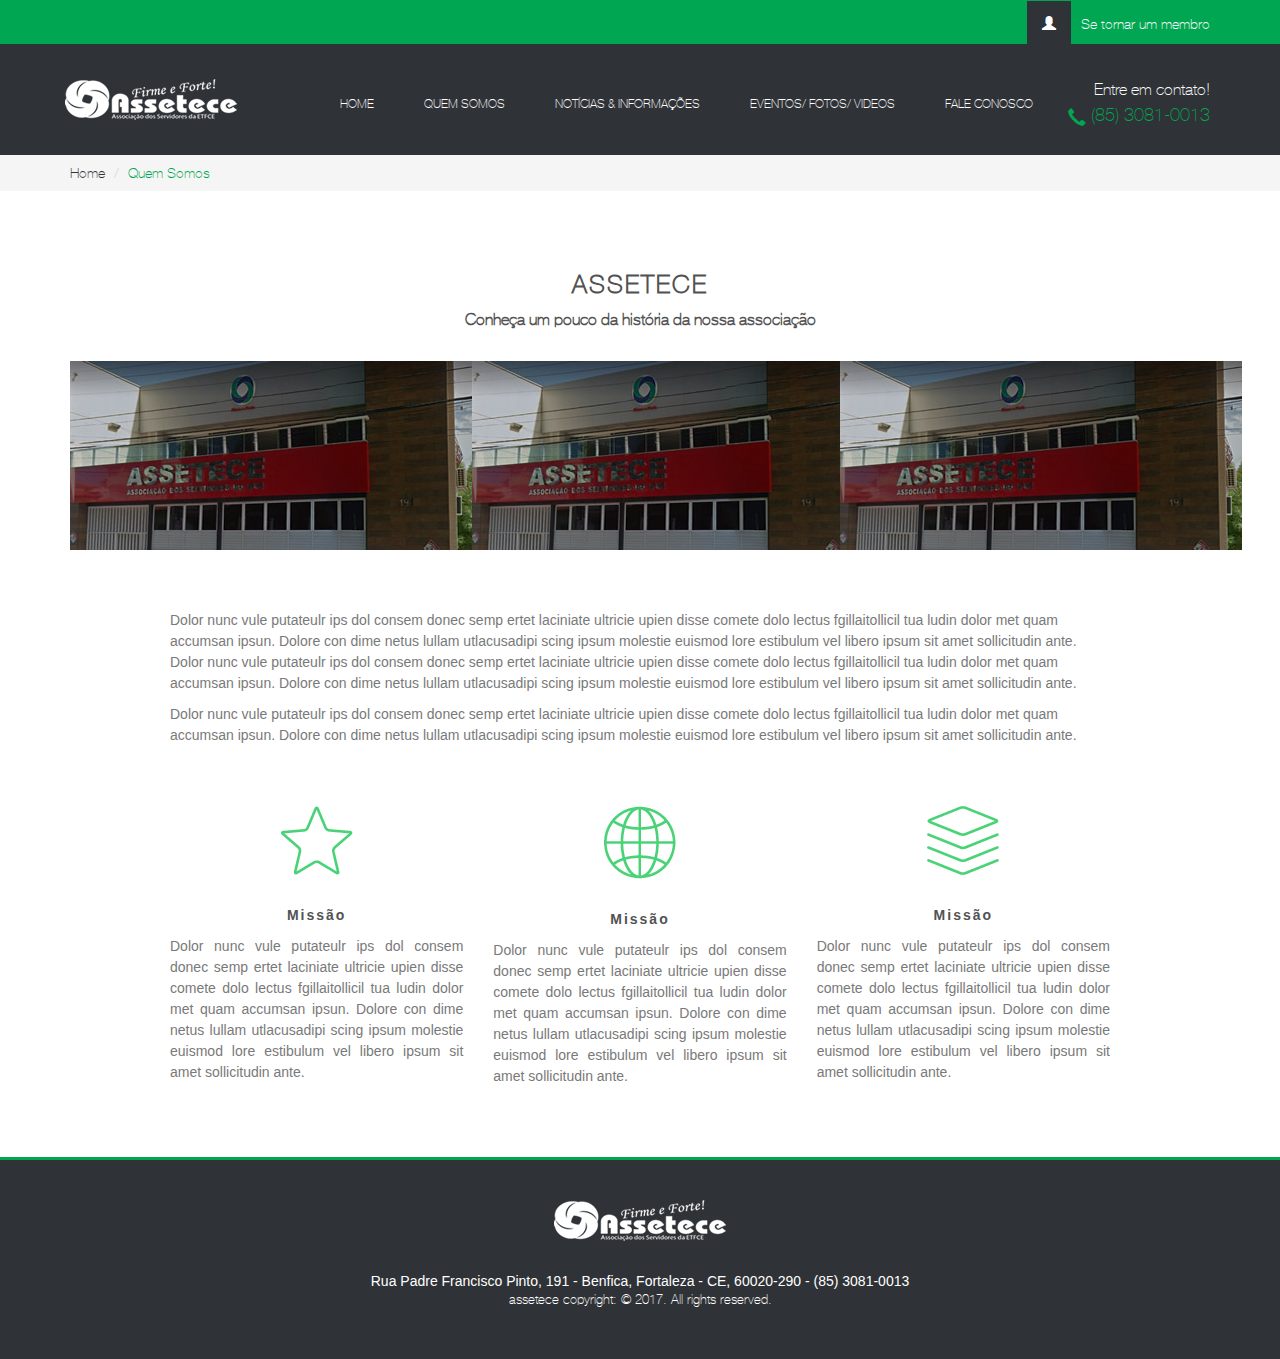
<file: quem-somos.html>
<!DOCTYPE html>
<html lang="en">

<head>
    <title>Assetece</title>
    <meta charset="UTF-8">
    <meta name="viewport" content="width=device-width, initial-scale=1">
    <link href="css/bootstrap.min.css" rel="stylesheet">
    <link href="css/style.css" rel="stylesheet">
</head>

<body>

    <div id="wrapper" class="internal-page">
        <div class="top-header">
            <div class="container">
                <div class="top-membro pull-right">
                    <a href="#" class="pull-right"><span class="glyphicon glyphicon-user"></span>Se tornar um membro</a>
                </div>
            </div>
        </div>
        <nav class="navbar navbar-default">
            <div class="container">
                <div class="navbar-header">
                    <button type="button" class="navbar-toggle collapsed" data-toggle="collapse" data-target="#bs-example-navbar-collapse-1" aria-expanded="false">
                        <span class="sr-only">Toggle navigation</span>
                        <span class="icon-bar"></span>
                        <span class="icon-bar"></span>
                        <span class="icon-bar"></span>
                    </button>
                    <a class="navbar-brand" href="#"><img src="images/logo.png" alt="Logo"></a>
                </div>

                <div class="collapse navbar-collapse" id="bs-example-navbar-collapse-1">
                    <ul class="nav navbar-nav navbar-right">
                        <li><a href="index.html">Home</a></li>
                        <li><a href="quem-somos.html">Quem somos</a></li>
                        <li><a href="noticias.html">Notícias & Informações</a></li>
                        <li><a href="noticias.html">Eventos/ Fotos/ Videos</a></li>
                        <li><a href="contato.html">Fale conosco</a></li>
                        <li class="top-fone">Entre em contato!<span class="fone"><span class="icon-fone glyphicon glyphicon-earphone"></span>(85) 3081-0013</span>
                        </li>
                    </ul>
                </div>
            </div>
        </nav>
        <div aria-label="breadcrumb" class="breadcrumb-box">
            <div class="container">
                <ol class="breadcrumb">
                    <li class="breadcrumb-item"><a href="#">Home</a></li>
                    <li class="breadcrumb-item active" aria-current="page">Quem Somos</li>
                </ol>
            </div>
        </div>

        <div class="content">
            <div class="container">
                <div class="header-section text-center">
                    <h3>Assetece</h3>
                    <p class="section-description">
                        Conheça um pouco da história da nossa associação
                    </p>
                </div>
                <img src="images/sobre-img.jpg" alt="">
                <div class="content-text">
                    <p>
                        Dolor nunc vule putateulr ips dol consem donec semp ertet laciniate ultricie upien disse comete dolo lectus fgillaitollicil tua ludin dolor met quam accumsan ipsun. Dolore con dime netus lullam utlacusadipi scing ipsum molestie euismod lore estibulum
                        vel libero ipsum sit amet sollicitudin ante. Dolor nunc vule putateulr ips dol consem donec semp ertet laciniate ultricie upien disse comete dolo lectus fgillaitollicil tua ludin dolor met quam accumsan ipsun. Dolore con dime netus
                        lullam utlacusadipi scing ipsum molestie euismod lore estibulum vel libero ipsum sit amet sollicitudin ante.
                    </p>
                    <p>
                        Dolor nunc vule putateulr ips dol consem donec semp ertet laciniate ultricie upien disse comete dolo lectus fgillaitollicil tua ludin dolor met quam accumsan ipsun. Dolore con dime netus lullam utlacusadipi scing ipsum molestie euismod lore estibulum
                        vel libero ipsum sit amet sollicitudin ante.
                    </p>
                    <div class="row lista-icon">
                        <div class="col-md-4">
                            <div class="icon">
                                <img class="scroll-reveal" src="images/icone-1.png">
                                <h3 class="scroll-reveal">Missão</h3>
                                <p class="scroll-reveal">Dolor nunc vule putateulr ips dol consem donec semp ertet laciniate ultricie upien disse comete dolo lectus fgillaitollicil tua ludin dolor met quam accumsan ipsun. Dolore con dime netus lullam utlacusadipi scing ipsum
                                    molestie euismod lore estibulum vel libero ipsum sit amet sollicitudin ante.</p>
                            </div>
                        </div>
                        <div class="col-md-4">
                            <div class="icon">
                                <img class="scroll-reveal" src="images/icone-2.png">
                                <h3 class="scroll-reveal">Missão</h3>
                                <p class="scroll-reveal">Dolor nunc vule putateulr ips dol consem donec semp ertet laciniate ultricie upien disse comete dolo lectus fgillaitollicil tua ludin dolor met quam accumsan ipsun. Dolore con dime netus lullam utlacusadipi scing ipsum
                                    molestie euismod lore estibulum vel libero ipsum sit amet sollicitudin ante.</p>
                            </div>
                        </div>
                        <div class="col-md-4">
                            <div class="icon">
                                <img class="scroll-reveal" src="images/icone-3.png">
                                <h3 class="scroll-reveal">Missão</h3>
                                <p class="scroll-reveal">Dolor nunc vule putateulr ips dol consem donec semp ertet laciniate ultricie upien disse comete dolo lectus fgillaitollicil tua ludin dolor met quam accumsan ipsun. Dolore con dime netus lullam utlacusadipi scing ipsum
                                    molestie euismod lore estibulum vel libero ipsum sit amet sollicitudin ante.</p>
                            </div>
                        </div>
                    </div>
                </div>
            </div>
        </div>
        <div class="footer">
            <div class="container">
                <img src="images/logo.png" alt="">
                <p class="footer-end">Rua Padre Francisco Pinto, 191 - Benfica, Fortaleza - CE, 60020-290 - (85) 3081-0013</p>
                <p class="copyright">assetece copyright: © 2017. All rights reserved.</p>
            </div>
        </div>
    </div>

    <script type="text/javascript" src="js/jquery-3.2.1.min.js"></script>
    <script type="text/javascript" src="js/bootstrap.min.js"></script>
    <script type="text/javascript" src="js/scripts.js"></script>

</body>

</html>
</file>
<file: css/style.css>
@font-face {
    font-family: 'helvetica_neue';
    src: url(../fonts/helveticaneueltstd.eot);
    src: url(../fonts/helveticaneueltstd.eot?#iefix) format('embedded-opentype'), url(../fonts/helveticaneueltstd.woff) format('woff'), url(../fonts/helveticaneueltstd.ttf) format('truetype'), url(../fonts/helveticaneueltstd.svg#helvetica_neue) format('svg');
    font-weight: 400;
    font-style: normal;
}

body {
    font-family: 'helvetica_neue';
}

h1,
h2,
h3 {
    letter-spacing: 2px;
}

a:hover {
    text-decoration: none;
}

.logo {
    width: 172px;
    height: 41px;
}


/*Home*/

header {
    position: absolute;
    left: 0;
    right: 0;
    top: 0;
    z-index: 9;
}

.navbar {
    position: relative;
}

.navbar-brand {
    margin-left: 0px;
    display: block;
    background: #2f3337;
    padding: 35px 25px;
    height: auto;
    float: left;
}

.top-membro {
    float: right;
    background: #00a651;
    color: #FFF;
    padding: 0;
    margin: 0;
}

.top-membro:hover {
    color: #FFF;
    text-decoration: none;
    background: #2f3337;
}

.top-membro span {
    padding: 15px;
}

.top-membro span.icon-membro {
    background: #2f3337;
    top: 0;
}

.hero-area .content {
    position: absolute;
    top: 50%;
    left: 0;
    right: 0;
    height: 30%;
    width: 100%;
    color: #FFF;
    margin: 0 auto;
    padding: 0 10%;
    transform: translateY(-50%);
    -webkit-transform: translateY(-50%);
    -moz-transform: translateY(-50%);
}

.home-page .menu {
    width: 100%;
    position: absolute;
    bottom: 0;
}

.home-page .nav {
    float: none;
    background: #2f3337;
    text-align: center;
    display: flex;
    -webkit-box-align: center;
    -webkit-align-items: center;
    -ms-flex-align: center;
    align-items: center;
    min-height: 100%;
    -webkit-box-pack: center;
    -webkit-justify-content: center;
    -ms-flex-pack: center;
    justify-content: center;
}

.home-page .nav li {
    text-transform: uppercase;
    width: 20%;
    min-height: 70px;
}

.home-page .nav li a {
    min-height: 70px;
    color: #FFF;
    display: flex;
    -webkit-box-align: center;
    -webkit-align-items: center;
    -ms-flex-align: center;
    align-items: center;
    -webkit-box-pack: center;
    -webkit-justify-content: center;
    -ms-flex-pack: center;
    justify-content: center;
}

.home-page .nav li.active a,
.home-page .nav li a:hover,
nav .block .navbar-default .navbar-nav>li.active>a,
nav .block .navbar-default .navbar-nav>li>a:hover {
    background: #FFF;
    color: #2f3337;
    transition: 0.2s;
}

.hero-area {
    position: relative;
}

.hero-area:before {
    content: "";
    position: absolute;
    left: 0;
    right: 0;
    bottom: 0;
    top: 0;
    width: 100%;
    height: 100%;
    background: url(../images/overlay-pattern.png) #000000;
    opacity: 0.3;
}

nav {
    z-index: 99999;
    width: 100%;
}

nav .block .navbar-default {
    border: none;
    border-radius: 0px;
    margin-bottom: 0;
    background: none;
}

nav .block .navbar-default .navbar-nav>li>a {
    color: #FFF;
    padding: 10px 0px;
    margin: 0;
    font-size: 15px;
    text-transform: uppercase;
}

nav .block {
    margin-top: -70px;
    padding: 0;
    background: transparent;
}

nav .block .navbar-default {
    border: none;
    border-radius: 0px;
    margin-bottom: 0;
    padding: 0;
    background: none;
}


/*Content*/

h3 {
    color: #525252;
    text-transform: uppercase;
    font-size: 25px;
    font-weight: bold;
}

.section-description {
    color: #525252;
    font-size: 16px;
    font-weight: bold;
    padding-bottom: 20px;
}

.sobre {
    padding-top: 80px;
}

.sobre img {
    padding: 20px 0 40px 0;
    object-fit: cover;
    width: 100%;
}

.sobre p {
    color: #797979;
    font-family: Arial;
    font-size: 15px;
}


/*Notícias - Home*/

.noticias {
    background: #f2f4f5;
    margin-top: 160px;
}

.box-noticias {
    margin-top: -120px;
    /* -webkit-transform: translateY(-35%);
    transform: translateY(-35%); */
}

.noticias h4 {
    color: #00a651;
    text-transform: uppercase;
    font-size: 17px;
    font-weight: lighter;
    text-align: center;
    margin-bottom: 0;
}

.noticias h5 {
    color: #525252;
    text-transform: uppercase;
    text-align: center;
}

.noticia-img {
    border-radius: 50%;
    margin-bottom: 40px;
}

.noticia-img img {
    border-radius: 50%;
    width: 100%;
    height: 100%;
    max-height: 262.5px;
}

.feature {
    padding: 0 20px;
}

.feature-content p {
    text-align: justify;
}

.feature a:hover {
    text-decoration: none;
}

.bt-leiamais {
    color: #797979;
    text-transform: uppercase;
    display: block;
    text-align: center;
    margin-top: 25px;
}

.bt-leiamais span {
    color: #FFF;
    background: #2f3337;
    border-radius: 50%;
    padding: 5px 5px 6px 6px;
    margin-right: 5px;
}

.bt-leiamais:hover span {
    background: #00a651;
}

.row-bt {
    display: block;
    text-align: center;
    padding: 40px 0;
}

.bt-vermais {
    background: #00a651;
    padding: 15px 45px;
    color: #FFF;
    display: inline-block;
    margin: 0 auto;
}

.bt-vermais:hover {
    text-decoration: none;
    color: #FFF;
}


/*Eventos*/

.eventos {
    padding-top: 80px;
}

.lista-eventos {
    margin-top: 50px;
}

.section-desc {
    padding: 0 10%;
}

.eventos .item-evento {
    padding: 0 20px;
}

.eventos .feature {
    padding: 0;
}

.eventos .evento-img img {
    width: 100%;
}

.eventos p {
    color: #797979;
    font-size: 15px;
}

.eventos h4 {
    color: #00a651;
    text-transform: uppercase;
    font-size: 17px;
    font-weight: lighter;
    margin-bottom: 0;
}

.eventos h5 {
    color: #525252;
    text-transform: uppercase;
    margin-top: 2px;
}

.eventos .feature-content {
    padding-top: 30px;
}

.eventos .data-evento {
    padding: 5px 0 20px 0;
}

.eventos .data-evento span {
    color: #00a651;
}


/*Aniversários*/

.aniversarios {
    background: url(../images/bg-aniversarios.jpg) no-repeat;
    background-size: cover;
    display: block;
    position: relative;
    width: 100%;
    min-height: 290px;
    color: #FFF;
}

.aniversarios h3 {
    color: #FFF;
    padding-top: 10px;
}

.nome-aniv {
    font-size: bold;
}

.img-aniv {
    margin-bottom: 10px;
}

.img-aniv img {
    width: 70px;
    height: 70px;
    border-radius: 50%;
}


/* carousel */

.media-carousel {
    margin-bottom: 0;
    padding: 0 40px 30px 40px;
    margin-top: 30px;
}


/* Previous button  */

.media-carousel .carousel-control.left {
    left: -12px;
    background-image: none;
    height: 40px;
    width: 40px;
    margin-top: 70px;
    font-size: 40px;
}


/* Next button  */

.media-carousel .carousel-control.right {
    right: -12px !important;
    background-image: none;
    height: 40px;
    width: 40px;
    margin-top: 70px;
    font-size: 40px;
}


/* Changes the position of the indicators */

.media-carousel .carousel-indicators {
    right: 50%;
    top: auto;
    bottom: 0px;
    margin-right: -19px;
}


/* Changes the colour of the indicators */

.media-carousel .carousel-indicators li {
    background: #c0c0c0;
}

.media-carousel .carousel-indicators .active {
    background: #333333;
}

.media-carousel img {
    width: 70px;
    height: 70px
}


/* here is custom styling */

.web_disigner {
    background: #43b8e3;
    min-height: 400px;
}

.web_disigner .web_disigner_contain {
    padding: 80px 0px;
}

.web_disigner .parent_circle {
    background: #63cdf4 none repeat scroll 0 0;
    border: 15px solid #30a9d4;
    border-radius: 50%;
    height: 170px;
    width: 170px;
    display: table;
    position: relative;
}

.web_disigner .parent_circle .parent_circle_contain {
    display: table-cell;
    vertical-align: middle;
    font-size: 13px;
    text-align: center;
    font-weight: 600;
}

.web_disigner .parent_circle .child_round_circle {
    border: 15px solid #63cdf4;
    border-radius: 50%;
    height: 120px;
    left: 125px;
    position: absolute;
    top: -25px;
    width: 120px;
}

.web_disigner .parent_circle .child_round_circle_img1 {
    background: url("http://engineersahab.com/images/abhishek.png");
    background-size: 100%;
}

.web_disigner .parent_circle .child_round_circle_img2 {
    background: transparent url("http://engineersahab.com/images/rahul.png") repeat scroll 0 -11px/100% auto;
    background-position: top;
}

.web_disigner .parent_circle .child_round_circle_img3 {
    background: url("http://engineersahab.com/images/mayur.png");
    background-size: 100%;
}

.web_disigner .parent_circle .child_round_circle_img4 {
    background: url("http://engineersahab.com/images/mohsin.png");
    background-size: 100%;
}

.web_disigner .parent_circle .child_round_circle_img5 {
    background: url("http://imensosoftware.com/wp-content/uploads/2016/01/6.jpg");
    background-size: 100%;
}

.web_disigner .parent_circle .child_round_circle_img6 {
    background: url("http://imensosoftware.com/wp-content/uploads/2016/01/5.jpg");
    background-size: 100%;
}

.padtop30 {
    padding-top: 30px;
}


/* here is our responsive css */

@media only screen and (max-width: 360px) {
    .web_disigner .parent_circle .child_round_circle {
        border: 15px solid #63cdf4;
        border-radius: 50%;
        height: 100px;
        left: 100px;
        position: absolute;
        top: -38px;
        width: 100px;
    }
    .media-carousel .carousel-control.left {
        margin-top: 290px;
    }
    .media-carousel .carousel-control.right {
        margin-top: 290px;
    }
}


/* End carousel */


/*Mapa*/

.mapa {
    width: 100%;
    height: 330px;
}

.mapa iframe {
    border: 0;
}


/*Rodapé*/

.footer {
    background: #2f3337;
    border-top: 3px solid #00a54f;
    color: #FFF;
    text-align: center;
    padding: 40px 0;
}

.footer-end {
    font-family: Arial, Helvetica, sans-serif;
    font-size: 14px;
    padding-top: 30px;
    margin-bottom: 0;
}

.copyright {
    font-size: 13px;
}


/*Páginas Internas*/

.internal-page {}

.internal-page .top-header {
    background: #00a651;
}

.internal-page .top-membro a {
    color: #FFF;
}

.internal-page .top-membro span {
    background: #2f3337;
    margin-right: 10px;
}

.internal-page .top-membro a:hover {
    background: #00a651;
}


/* Menu */

.internal-page .navbar {}

.internal-page .navbar-nav {
    display: flex;
    height: 100%;
    margin-top: 35px;
}

.internal-page .navbar-brand {
    padding: 35px 10px;
}

.internal-page .nav>li {
    padding-left: 20px;
    display: flex;
    -webkit-box-align: center;
    -webkit-align-items: center;
    -ms-flex-align: center;
    align-items: center;
    -webkit-box-pack: center;
    -webkit-justify-content: center;
    -ms-flex-pack: center;
    justify-content: center;
}

.internal-page .navbar-default .navbar-nav>li>a {
    color: #FFF;
    text-transform: uppercase;
    font-size: 12px;
    text-align: center;
}

.internal-page .navbar-default .navbar-nav>li.top-fone {
    padding-top: -15px;
    font-size: 16px;
    text-align: right;
    display: inline-block;
}

.internal-page .navbar-default .navbar-nav>li.top-fone span.fone {
    display: block;
    color: #00a651;
    font-size: 18px;
}

.icon-fone {
    top: 5px;
    margin-right: 5px;
}

.internal-page .navbar {
    background: #2f3337;
    color: #FFF;
    border: 0;
    border-radius: 0;
    margin-bottom: 0;
}


/*Breadcrumb*/

.breadcrumb-box {
    padding-top: 8px;
    padding-bottom: 8px;
    margin-bottom: 60px;
    list-style: none;
    background-color: #f5f5f5;
    border-radius: 0;
}

.breadcrumb {
    margin-bottom: 0;
    border-radius: 0;
    padding: 0;
}

.breadcrumb a {
    color: #2f3337;
}

.breadcrumb-item.active {
    color: #00a551;
}


/*Content*/

.content-text {
    padding: 60px 100px;
    font-family: Arial, Helvetica, sans-serif;
    font-size: 14px;
    color: #797979;
    line-height: 1.5;
}

.content-full {
    padding: 20px 0;
    font-family: Arial, Helvetica, sans-serif;
    font-size: 14px;
    color: #797979;
    line-height: 1.5;
}

.lista-icon {
    margin-top: 60px;
}

.icon {
    text-align: center;
}

.icon img {
    margin-bottom: 1.25rem;
    display: inline-block;
    vertical-align: middle;
}

.icon h3 {
    margin-bottom: 1.25rem;
    font-size: 14px;
    font-weight: 600;
    text-transform: none;
}

.icon p {
    text-align: justify;
}


/*Sidebar*/

.sidebar {
    background: #f9f9f9;
    padding-bottom: 15px;
}

.tit-sidebar {
    padding-bottom: 30px;
}

.tit-sidebar h3 {
    text-transform: uppercase;
    color: #525252;
    font-size: 15px;
}

.tit-sidebar span {
    color: #797979;
}

.sidebar-lista {}

.sidebar-lista .item-lista {
    padding-bottom: 25px;
}

.sidebar-lista .item-lista:last-child {
    padding-bottom: 0;
}

.img-lista {
    margin-bottom: 15px;
}

.img-lista img {
    width: 100%;
    max-height: 165px;
    object-fit: cover;
}

.sidebar-lista .item-lista .data-evento {
    color: #525252;
}

.sidebar-lista .item-lista .data-evento span {
    color: #00a651;
}

.sidebar-lista .tit-item {
    padding-bottom: 15px;
}

.sidebar-lista .tit-item h5 {
    color: #00a551;
    text-transform: uppercase;
    margin-bottom: 0;
}

.sidebar-lista .tit-item span {
    color: #525252;
    text-transform: uppercase;
}

.item-post {
    margin-bottom: 40px;
}

.item-post img {
    width: 140px;
    height: 140px;
    object-fit: cover;
    border-radius: 50%;
}

.item-post h2 {
    margin-top: 10px;
    margin-bottom: 0;
    text-transform: uppercase;
    color: #00a54f;
    font-size: 16px;
}

.item-post h5 {
    margin-top: 5px;
    color: #525252;
    text-transform: uppercase;
    font-size: 12px;
}

.leia-mais,
.leia-outras {
    display: block;
    text-align: right;
}

.leia-mais a {
    color: #2f3337;
}

.leia-mais a span {
    color: #FFF;
    background: #2f3337;
    border-radius: 50%;
    padding: 3px 7px;
}

.leia-mais a:hover span {
    background: #00a54f;
}

.leia-outras a {
    color: #FFF;
    background: #00a54f;
    padding: 10px 20px;
}

.content-post {
    padding-right: 30px;
}

.content-post img {
    border-radius: 0;
    object-fit: cover;
    width: auto;
    max-width: 100%;
    height: auto;
    margin: 50px 0;
}

.pagination>li>a,
.pagination>li>span {
    color: #2f3337;
}

.pagination>li>a:focus,
.pagination>li>a:hover,
.pagination>li>span:focus,
.pagination>li>span:hover {
    color: #FFF;
    background-color: #30a9d4;
    border-color: #30a9d4;
}

.btn-default {
    color: #FFF;
    background-color: #00a54f;
    border: 0;
    border-radius: 0;
    float: right;
    padding: 10px 30px;
}

.form-contato input,
.form-contato select {
    width: 400px;
    background: #f9f9f9;
    border: 0;
    border-radius: 0;
    box-shadow: none;
}

.form-contato textarea {
    background: #f9f9f9;
    border: 0;
    border-radius: 0;
    box-shadow: none;
}

.item-contato .tit-item h5,
.item-contato .tit-item span {
    text-transform: none;
}

.item-contato i {
    color: #00a54f;
    font-size: 16px;
    padding-right: 5px;
    top: 4px;
}

.sidebar-lista .item-contato .tit-item {
    padding-bottom: 0;
}

.item-contato a {
    color: #a5a5a5;
    text-decoration: underline;
    padding: 5px 0;
    display: block;
}

.fotos {
    margin: 20px 0 60px 0;
}

.img-fotos {
    margin-bottom: 10px;
}

.img-fotos img {
    width: 100%;
    max-height: 145px;
    height: auto;
    border-radius: 0;
    object-fit: cover;
}

.fotos .media-carousel .carousel-control.left,
.fotos .media-carousel .carousel-control.right {
    margin-top: 80px;
    color: #b8e6cf;
    text-shadow: none;
}
</file>
